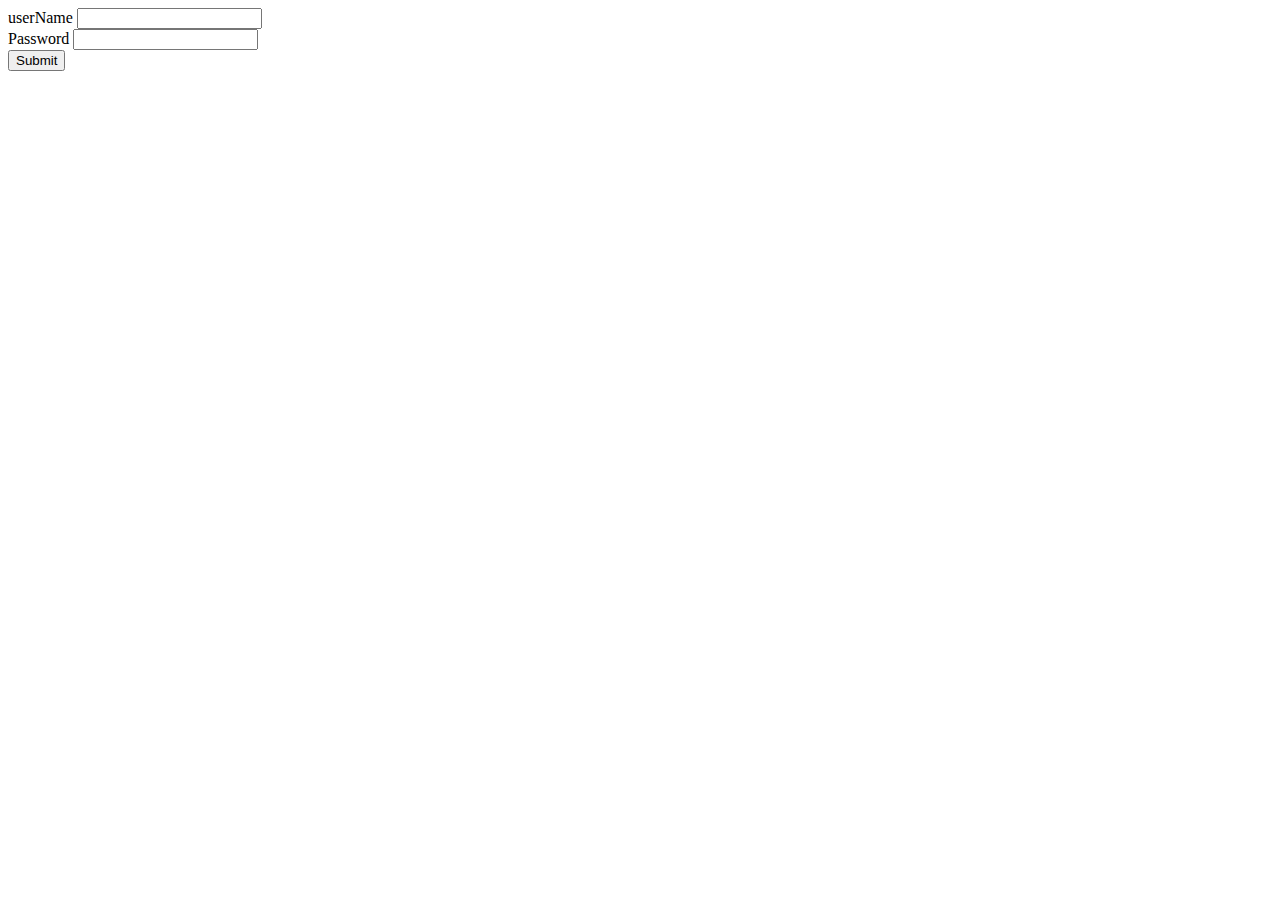
<file: form-validation/index.html>
<!DOCTYPE html>
<html lang="en">
  <head>
    <meta charset="UTF-8" />
    <meta name="viewport" content="width=<device-width>, initial-scale=1.0" />
    <title>form Validtion</title>
  </head>
  <body>
    <div id="error"></div>
    <form id="form">
      <div>
        <label for="userName">userName</label>
        <input id="userName" name="userName" type="text" />
      </div>
      <div>
        <label for="password">Password</label>
        <input id="password" name="password" type="password" />
      </div>
      <button type="submit">Submit</button>
    </form>
    <script src="index.js"></script>
  </body>
</html>
</file>
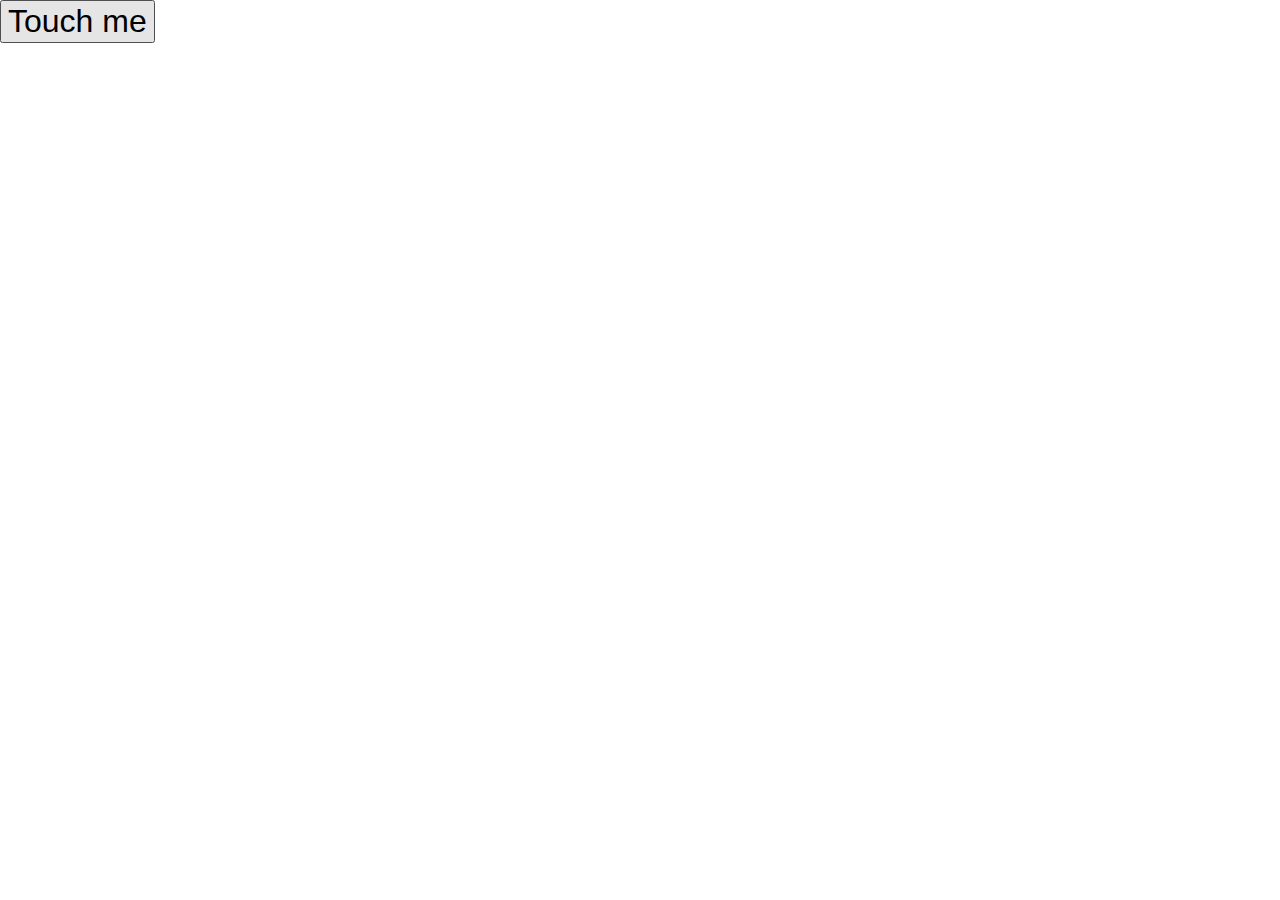
<file: impossiblebutton/index.html>
<!DOCTYPE html>
<html lang="en">
  <head>
    <meta charset="UTF-8" />
    <meta name="viewport" content="width=device-width, initial-scale=1.0" />
    <title>Button</title>
    <style>
      body {
        margin: 0;
        width: 100vw;
        height: 100vh;
        overflow: hidden;
      }
      #evil {
        position: absolute;
        white-space: nowrap;
        font-size: 2rem;
      }
    </style>
    <script defer src="script.js"></script>
  </head>
  <body>
    <button id="evil">Touch me</button>
  </body>
</html>
</file>
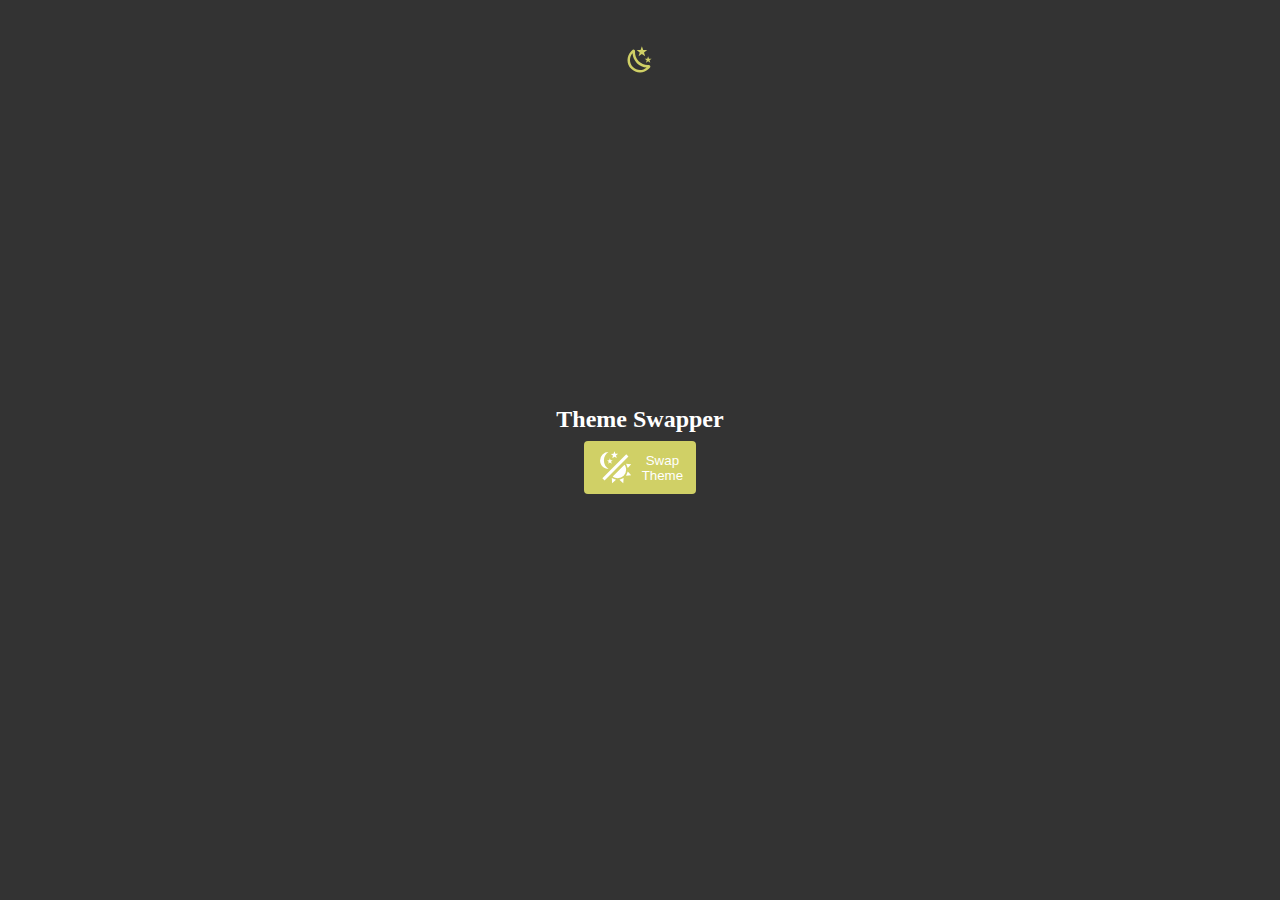
<file: light-dark toggle/index.html>
<!DOCTYPE html>
<html lang="en">
  <head>
    <meta charset="UTF-8" />
    <meta name="viewport" content="width=device-width, initial-scale=1.0" />
    <title>Theme Swapper</title>
    <link rel="stylesheet" href="styles.css" />
    <script defer src="script.js"></script>
  </head>
  <body class="dark">
    <h2 class="title">Theme Swapper</h2>
    <button class="theme-togglebtn">
      <!--Swapper Icon-->
      <svg class="icon" xmlns="http://www.w3.org/2000/svg" viewBox="0 0 24 24">
        <title>theme-light-dark</title>
        <path
          d="M7.5,2C5.71,3.15 4.5,5.18 4.5,7.5C4.5,9.82 5.71,11.85 7.53,13C4.46,13 2,10.54 2,7.5A5.5,5.5 0 0,1 7.5,2M19.07,3.5L20.5,4.93L4.93,20.5L3.5,19.07L19.07,3.5M12.89,5.93L11.41,5L9.97,6L10.39,4.3L9,3.24L10.75,3.12L11.33,1.47L12,3.1L13.73,3.13L12.38,4.26L12.89,5.93M9.59,9.54L8.43,8.81L7.31,9.59L7.65,8.27L6.56,7.44L7.92,7.35L8.37,6.06L8.88,7.33L10.24,7.36L9.19,8.23L9.59,9.54M19,13.5A5.5,5.5 0 0,1 13.5,19C12.28,19 11.15,18.6 10.24,17.93L17.93,10.24C18.6,11.15 19,12.28 19,13.5M14.6,20.08L17.37,18.93L17.13,22.28L14.6,20.08M18.93,17.38L20.08,14.61L22.28,17.15L18.93,17.38M20.08,12.42L18.94,9.64L22.28,9.88L20.08,12.42M9.63,18.93L12.4,20.08L9.87,22.27L9.63,18.93Z"
        />
      </svg>
      Swap Theme
    </button>
    <div class="sm-container">
      <!--Moon-->
      <svg class="moon" xmlns="http://www.w3.org/2000/svg" viewBox="0 0 24 24">
        <title>weather-night</title>
        <path
          d="M17.75,4.09L15.22,6.03L16.13,9.09L13.5,7.28L10.87,9.09L11.78,6.03L9.25,4.09L12.44,4L13.5,1L14.56,4L17.75,4.09M21.25,11L19.61,12.25L20.2,14.23L18.5,13.06L16.8,14.23L17.39,12.25L15.75,11L17.81,10.95L18.5,9L19.19,10.95L21.25,11M18.97,15.95C19.8,15.87 20.69,17.05 20.16,17.8C19.84,18.25 19.5,18.67 19.08,19.07C15.17,23 8.84,23 4.94,19.07C1.03,15.17 1.03,8.83 4.94,4.93C5.34,4.53 5.76,4.17 6.21,3.85C6.96,3.32 8.14,4.21 8.06,5.04C7.79,7.9 8.75,10.87 10.95,13.06C13.14,15.26 16.1,16.22 18.97,15.95M17.33,17.97C14.5,17.81 11.7,16.64 9.53,14.5C7.36,12.31 6.2,9.5 6.04,6.68C3.23,9.82 3.34,14.64 6.35,17.66C9.37,20.67 14.19,20.78 17.33,17.97Z"
        />
      </svg>

      <!--Sun-->
      <svg class="sun" xmlns="http://www.w3.org/2000/svg" viewBox="0 0 24 24">
        <title>white-balance-sunny</title>
        <path
          d="M3.55 19.09L4.96 20.5L6.76 18.71L5.34 17.29M12 6C8.69 6 6 8.69 6 12S8.69 18 12 18 18 15.31 18 12C18 8.68 15.31 6 12 6M20 13H23V11H20M17.24 18.71L19.04 20.5L20.45 19.09L18.66 17.29M20.45 5L19.04 3.6L17.24 5.39L18.66 6.81M13 1H11V4H13M6.76 5.39L4.96 3.6L3.55 5L5.34 6.81L6.76 5.39M1 13H4V11H1M13 20H11V23H13"
        />
      </svg>
    </div>
  </body>
</html>
</file>
<file: light-dark toggle/styles.css>
body {
  --accent-color: orangered;
  --background-color: white;
  --text-color: black;
  --button-text-color: var(--background-color);
  --transition-delay: 1s;
  display: flex;
  flex-direction: column;
  justify-content: center;
  align-items: center;
  height: 100vh;
  margin: 0;
  transition: var(--transition-delay);
  overflow: hidden;

  background-color: var(--background-color);
  color: var(--text-color);
}
body.dark {
  --accent-color: #d0d066;
  --background-color: #333;
  --text-color: white;
}
body .icon {
  fill: var(--text-color);
}
.title {
  margin: 0;
  margin-bottom: 0.5rem;
}
.theme-togglebtn {
  background-color: var(--accent-color);
  color: var(--text-color);
  display: flex;
  justify-content: center;
  align-items: center;
  cursor: pointer;
  padding: 0.5rem 1em;
  border-radius: 0.3em;
  border: none;
  outline: none;
  transition: var(--transition-delay);
  transform: 1;
}
.theme-togglebtn .icon {
  margin-right: 0.5rem;
}
.theme-togglebtn:hover,
.theme-togglebtn:focus {
  transform: scale(1.1);
}
.sm-container {
  --rotation: 0;
  position: absolute;
  pointer-events: none;
  top: 0;
  height: 100vmin;
  display: flex;
  justify-content: center;
  align-items: center;
  transform: rotate(var(--rotation));
  transition: transform var(--transition-delay);
}
.dark .sm-container {
  --rotation: 180deg;
}
.sun,
.moon {
  position: absolute;
  transition: opacity, fill, var(--transition-delay);
  width: 30px;
  height: 30px;
  fill: var(--accent-color);
}

.sun {
  top: 5%;
}
.dark .sun {
  opacity: 0;
}
.moon {
  bottom: 5%;
  opacity: 0;
  transform: rotate(180deg);
}
.dark .moon {
  opacity: 1;
}
</file>
